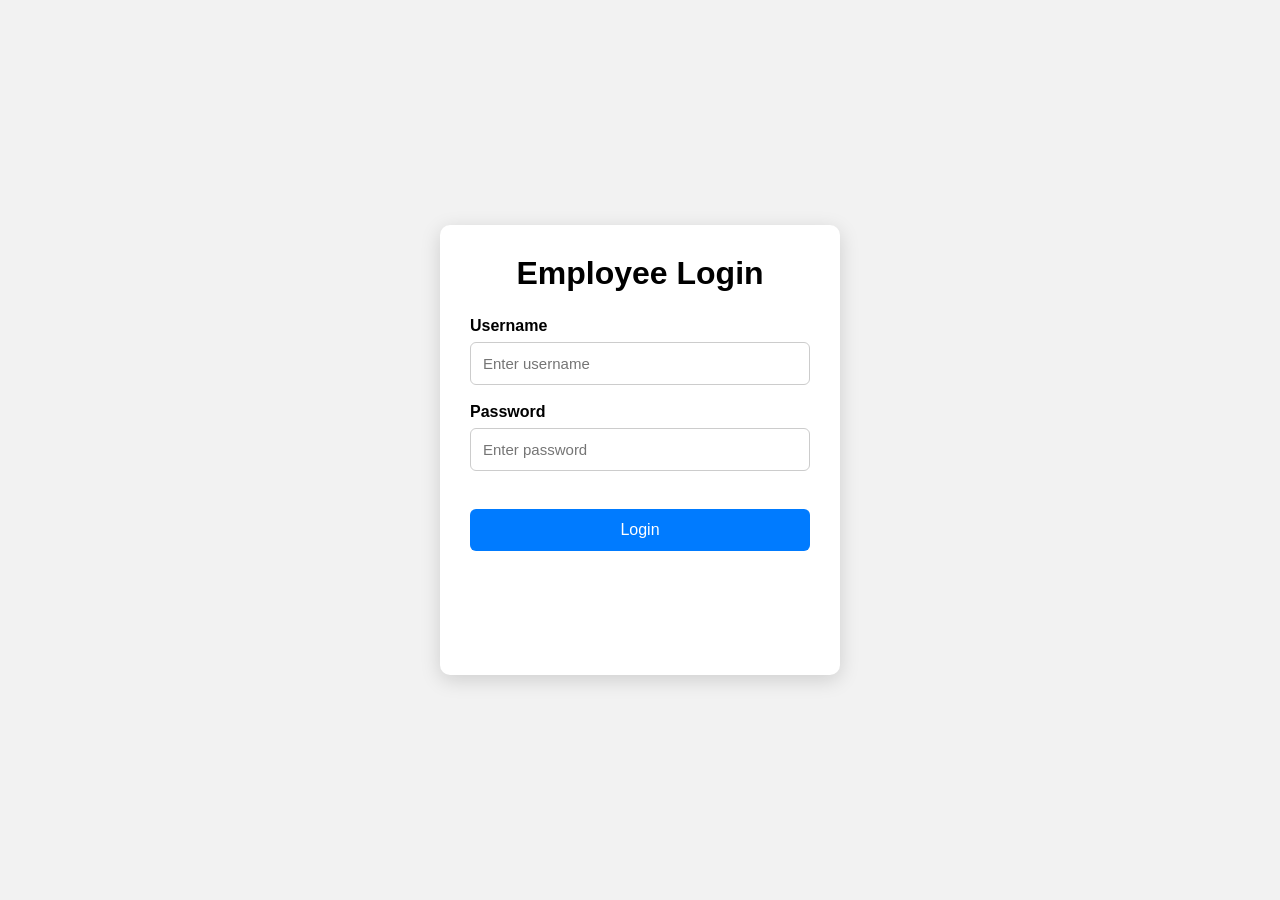
<file: Task_Management/Task_Management/target/classes/static/login.html>
<!DOCTYPE html>
<html lang="en">

<head>

    <meta charset="UTF-8">

    <meta name="viewport"
          content="width=device-width, initial-scale=1.0">

    <title>Employee Login</title>

    <link rel="stylesheet" href="login.css">

</head>

<body>

    <div class="login-container">

        <h1>Employee Login</h1>

        <form id="loginForm">

            <div class="form-group">

                <label>Username</label>

                <input
                    type="text"
                    id="username"
                    placeholder="Enter username"
                    required
                >

            </div>

            <div class="form-group">

                <label>Password</label>

                <input
                    type="password"
                    id="password"
                    placeholder="Enter password"
                    required
                >

            </div>

            <p id="loginMessage"></p>

            <button type="submit">
                Login
            </button>

        </form>

    </div>

    <script src="login.js"></script>

</body>

</html>
</file>
<file: Task_Management/Task_Management/target/classes/static/login.css>
* {
    margin: 0;
    padding: 0;
    box-sizing: border-box;
}

body {
    font-family: Arial, sans-serif;
    background-color: #f2f2f2;
    min-height: 100vh;
    display: flex;
    justify-content: center;
    align-items: center;
}

.login-container {

    width: 400px;
    height: 450px;
    background-color: white;
    padding: 30px;
    border-radius: 10px;
    box-shadow:0 5px 20px rgba(0, 0, 0, 0.15);
}

.login-container h1 {

    text-align: center;
    margin-bottom: 25px;
}

.form-group {

    margin-bottom: 18px;
}

.form-group label {

    display: block;
    margin-bottom: 7px;
    font-weight: bold;
}

.form-group input {

    width: 100%;
    padding: 12px;
    border: 1px solid #ccc;
    border-radius: 6px;
    font-size: 15px;
}

.login-container button {

    width: 100%;
    padding: 12px;
    margin-top: 20px;
    border: none;
    border-radius: 6px;
    background-color: #007bff;
    color: white;
    font-size: 16px;
    cursor: pointer;
}

.login-container button:hover {

    background-color: #0056b3;
}

#loginMessage {

    color: red;
    margin-bottom: 12px;
    font-weight: bold;
}
</file>
